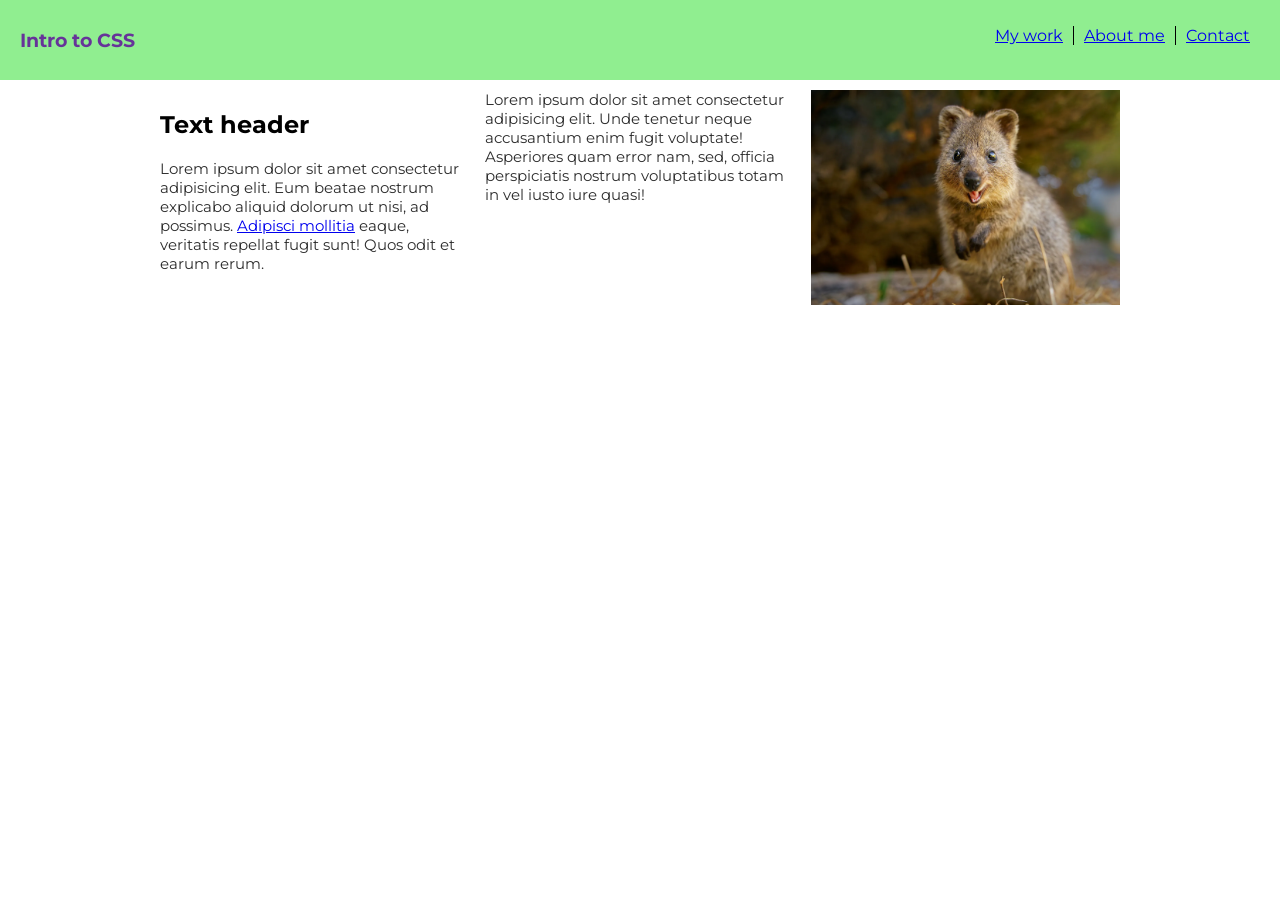
<file: week2/inclass/index.html>
<!DOCTYPE html>
<html lang="en">
<head>
    <meta charset="UTF-8">
    <meta name="viewport" content="width=device-width, initial-scale=1.0">

    <link rel="preconnect" href="https://fonts.googleapis.com">
    <link rel="preconnect" href="https://fonts.gstatic.com" crossorigin>
    <link href="https://fonts.googleapis.com/css2?family=Montserrat:ital,wght@0,100..900;1,100..900&display=swap" rel="stylesheet">

    <!-- Our local CSS file: -->
    <link href="style.css" rel="stylesheet">

    <title>Intro to CSS</title>
</head>
<body>
    <header>
        <h3>Intro to CSS</h3>
        <nav>
            <ul>
                <li><a href="#">My work</a></li>
                <li><a href="#">About me</a></li>
                <li><a href="#">Contact</a></li>
            </ul>
        </nav>
    </header>

    <main>
        <h2>Text header</h2>
        
        <p class="p-regular">Lorem ipsum dolor sit amet consectetur adipisicing elit. Eum beatae nostrum explicabo aliquid dolorum ut nisi, ad possimus. <a href="https://example.com">Adipisci mollitia</a> eaque, veritatis repellat fugit sunt! Quos odit et earum rerum.</p>
        <p class="p-regular">Lorem ipsum dolor sit amet consectetur adipisicing elit. Unde tenetur neque accusantium enim fugit voluptate! Asperiores quam error nam, sed, officia perspiciatis nostrum voluptatibus totam in vel iusto iure quasi!</p>
        <img src="Quokka.webp" alt="A photo of a cute quokka.">

    </main>

</body>
</html>
</file>
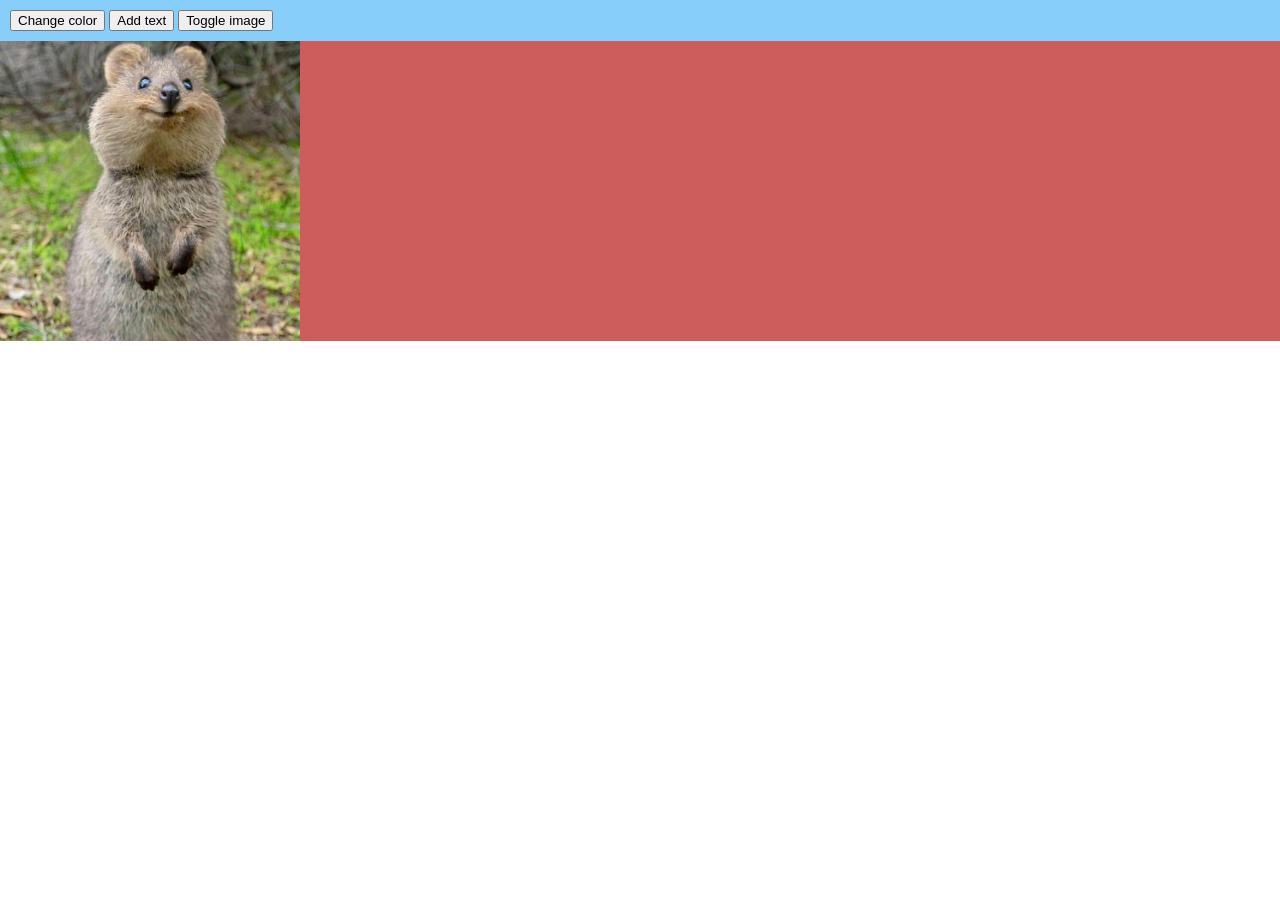
<file: week3/inclass/index.html>
<!DOCTYPE html>
<html lang="en">
<head>
    <meta charset="UTF-8">
    <meta name="viewport" content="width=device-width, initial-scale=1.0">

    <link href="style.css" rel="stylesheet">
    <title>Intro to JavaScript</title>
</head>
<body>
    <header>
        <button id="colorButton">Change color</button>
        <button id="textButton">Add text</button>
        <button id="imageButton">Toggle image</button>
    </header>

    <main>
        <div class="color-field" id="colorArea">
            <img src="images/quokka1.jpg" alt="cute quokka 1" id="imgToToggle">
        </div>
    </main>
    <script src="script.js"></script>
</body>
</html>
</file>
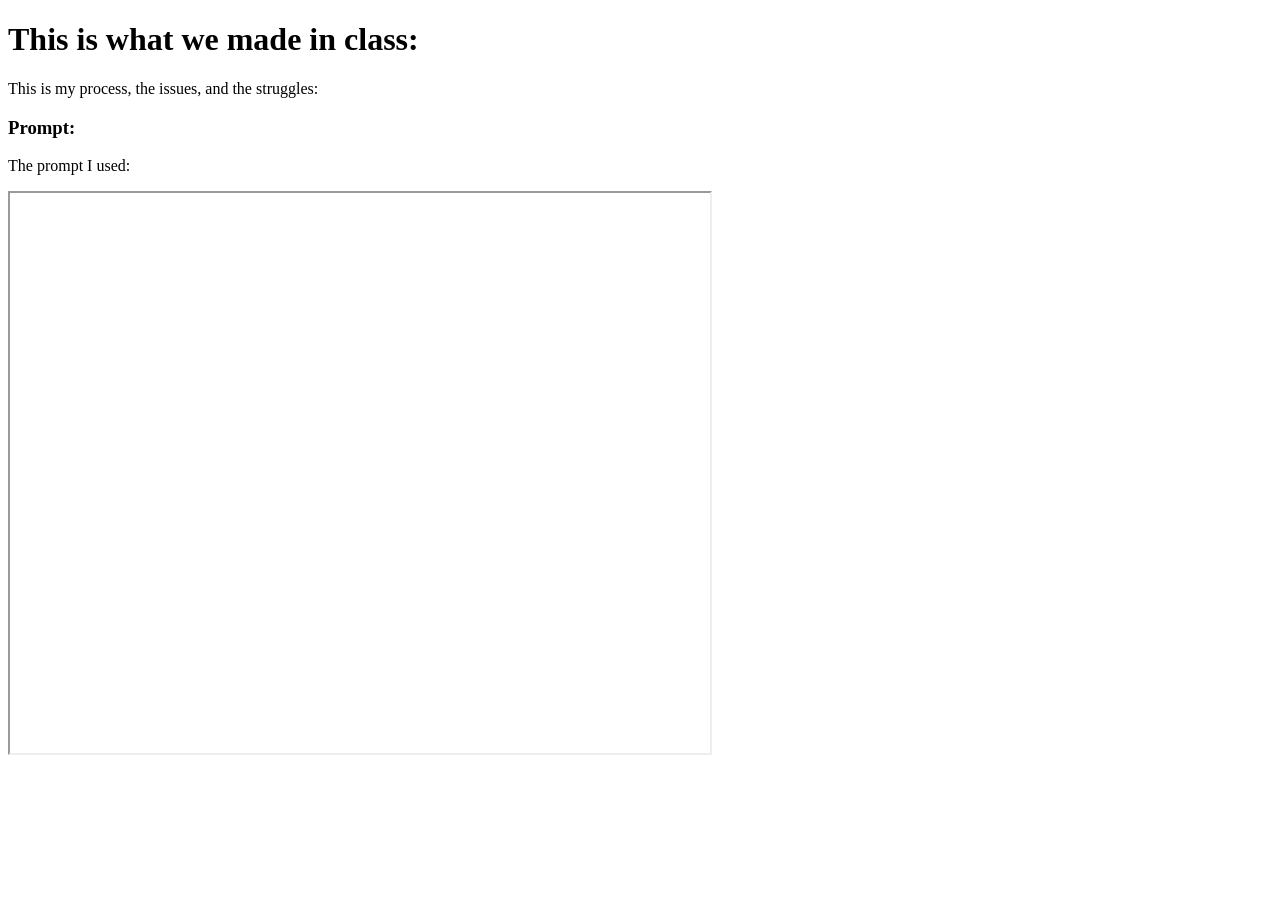
<file: week4/inclass/index.html>
<!DOCTYPE html>
<html lang="en">
<head>
    <meta charset="UTF-8">
    <meta name="viewport" content="width=device-width, initial-scale=1.0">
    <title>In-class P5js sketch</title>
</head>
<body>
    <h1>This is what we made in class:</h1>
    <p>This is my process, the issues, and the struggles:</p>
    <h3>Prompt:</h3>
    <p>The prompt I used: </p>
    <iframe src="https://editor.p5js.org/ConnectedCat/full/elBj4yWQL" width="700" height="560"></iframe>
</body>
</html>
</file>
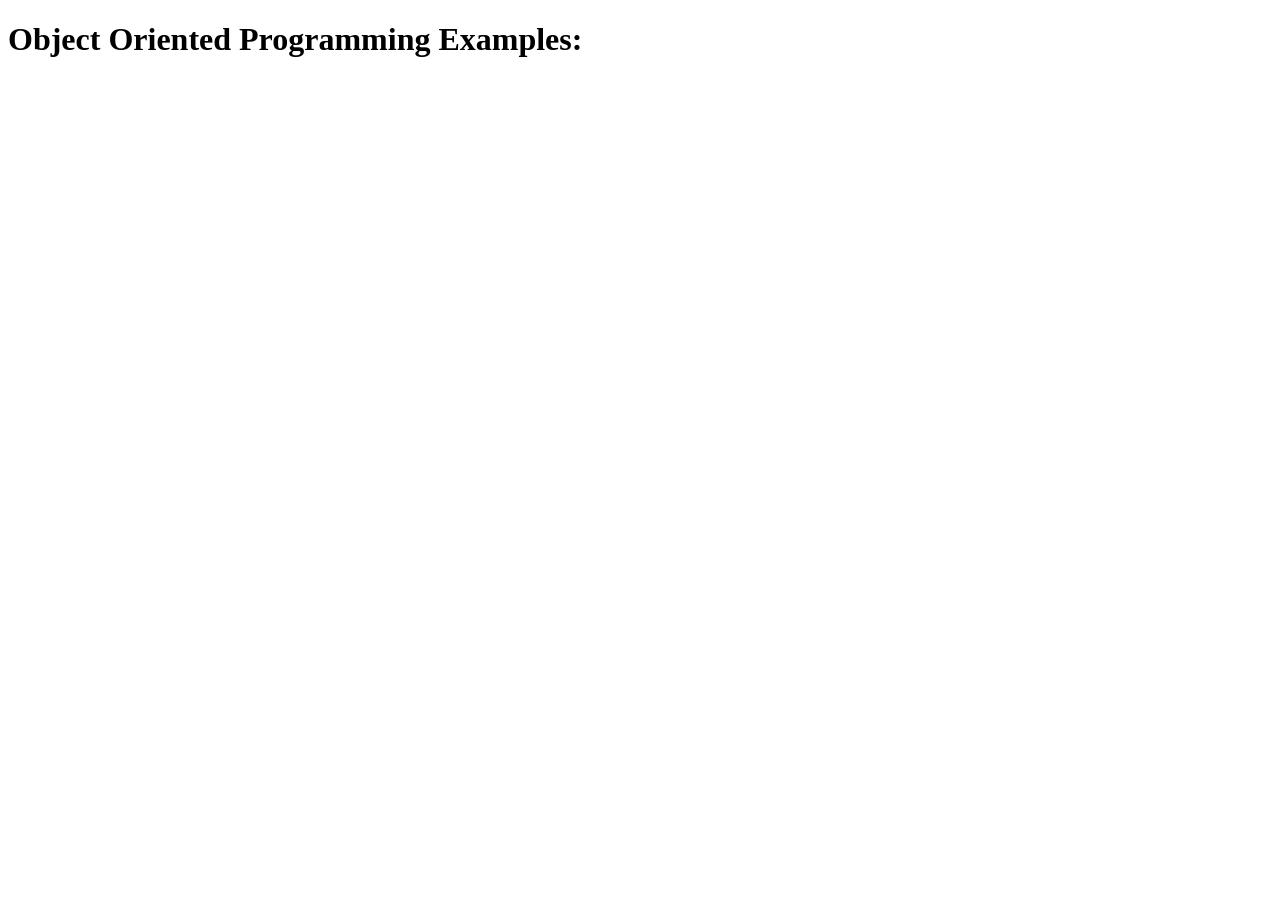
<file: week6/inclass/index.html>
<!DOCTYPE html>
<html lang="en">
<head>
    <meta charset="UTF-8">
    <meta name="viewport" content="width=device-width, initial-scale=1.0">
    <title>OOP Examples</title>
</head>
<body>
    <h1>Object Oriented Programming Examples:</h1>
</body>
</html>
</file>
<file: week2/inclass/style.css>
body {
    margin: 0;
}

img {
    max-width: 100%;
}

header {
    background-color: lightgreen;
}

header, main {
    padding: 10px 20px;
}

ul {
    padding-left: 0;
    list-style: none;
    display: flex;
    flex-direction: column;
    justify-content: center;
}

li {
    text-align: center;
    padding: 10px 0;
    border-bottom: 1px solid black;
}

li:last-child {
    border: none;
}

h3 {
    color: rebeccapurple;
}

h2, h3, li {
    font-family: "Montserrat", Arial, sans-serif;
}

.p-regular {
    color: rgb(45, 45, 45);
    font-size: 15px;
    font-family: "Montserrat", Arial, sans-serif;
}

@media (min-width: 744px){
    header {
        display: flex;
        justify-content: space-between;
    }

    ul {
        flex-direction: row;
        justify-content: right;
    }

    li {
        border-right: 1px solid black;
        border-bottom: none;
        padding: 0 10px;
    }
    main {
        columns: 2;
    }
}

@media (min-width: 960px){
    main {
        columns: 3;
        width: 960px;
        margin: auto;
    }
}
</file>
<file: week3/inclass/style.css>
html, body {
    margin: 0;
    width: 100vw;
    height: 100vh;
}

img {
    max-height: 100%;
    max-width: 100%;
}

.color-field {
    background-color: indianred;
    height: 300px;
}

header {
    background-color: lightskyblue;
    padding: 10px;
}
</file>
